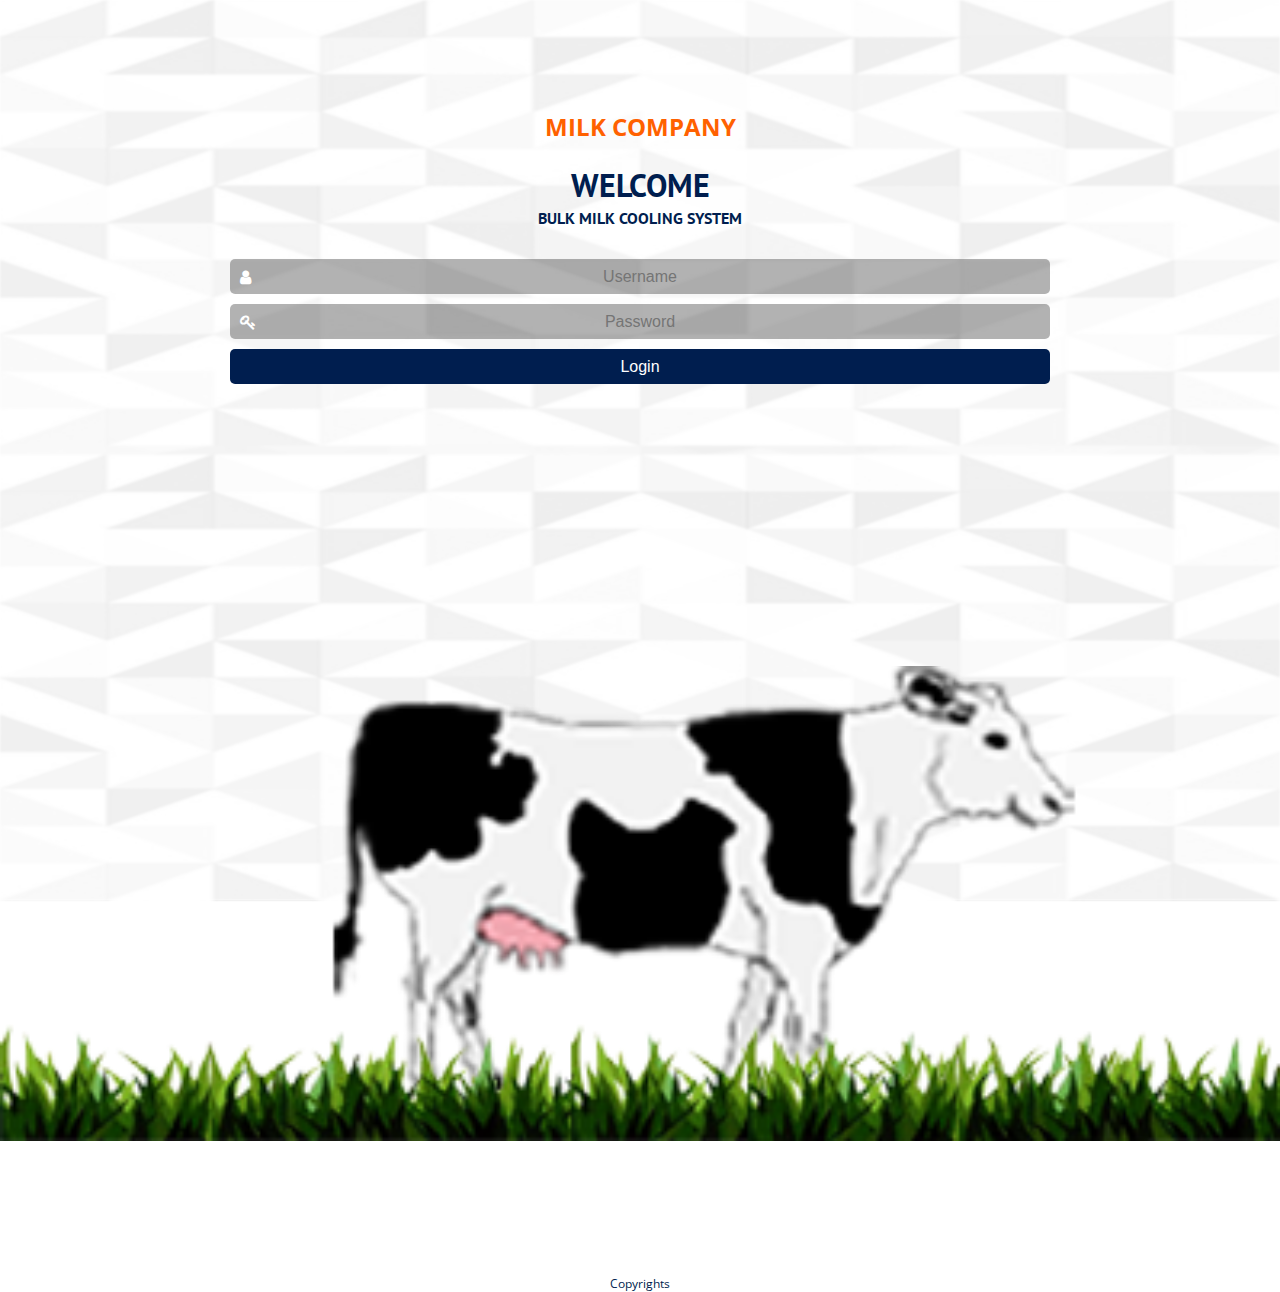
<file: www/index.html>
<html>
    <head>
        <title>

        </title>
        <link href='https://fonts.googleapis.com/css?family=PT Sans' rel='stylesheet'>
        <link href='https://fonts.googleapis.com/css?family=Open Sans' rel='stylesheet'>
        <link rel="stylesheet" href="https://cdnjs.cloudflare.com/ajax/libs/font-awesome/4.7.0/css/font-awesome.min.css">
        <meta name="viewport" content="width=device-width, initial-scale=1.0">
        <link href="css/login.css" rel="stylesheet">        
        <script  type="text/javascript" src="scripts/jquery-1.11.1.min.js"></script>
        <script type="text/javascript">
		$(document).ready(function() {
		 $(document).on('click', '#submitlogin', function() 
    	 { 
			window.location = "pages.html";
            
     	 });	
		});
		</script>        
    </head>
    <body>
        <img src="images/bmc.jpg" class="backimg">
        <div class="screen">
        </div>
        <div id="maindiv">
                <h2 style="color: #ff6100">MILK COMPANY</h2>
                <h1>Welcome</h1>
                <h4>Bulk Milk Cooling System</h4>
                <div id="user">
                    <span class="fa fa-user"></span>
                    <input type="text" placeholder="Username" id="username">
                </div>                  
                <div id="pass">
                    <span class="fa fa-key"></span>
                    <input type="password" placeholder="Password" id="password">
                </div>                  
                <button id="submitlogin">Login</button>
                <p class="copy">Copyrights</p>
        </div>
        <img src="images/caw.png" style="width: 100%;top: 74%;position: absolute;left: 0%;"/> 
    </body>
</html>
</file>
<file: www/css/login.css>
body{
    margin: 0;
    text-align: center;
    font-family: Open Sans;
}
.screen{
    width: 100%;
    position: absolute;
    height: 100%;
    background: #fff;
    opacity: 0.7;
    filter: Alpha(opacity=70);
}
.backimg
{
    position: absolute;
    width: 100%;
    height: 100%;
    left:0;
    filter: blur(1px);
}
.copy
{
    margin-top: 87%; 
    font-size: 12px;
    color:#001e4f;
}
#maindiv{
    height: 100px;
    width: 80%;
    margin: 0% 10%;
    text-align: center;
    position: absolute;
    top: 10%;
}
#maindiv h1,h4{
    text-transform: uppercase;
    font-family: PT Sans;
    color: #001e4f;
}
#maindiv h4{
    margin-top: -20px;
}

#maindiv input,button{
    background-color: rgba(0, 0,0, 0.3);
    border: none;
    border-radius: 5px;
    margin-top: 10px;
    width: 80%;
    color: #001e4f;
    height: 35px;
    font-size: 16px;
    text-align: center;
    color:#fff;
}
button{
    background-color: #001e4f;
    cursor: pointer;
}
span{
    color: #fff;
    margin-top: 20px;
    margin-left: 10px; 
}
#user span{
    position: absolute;
}
#pass span{
    position: absolute;
}
</file>
